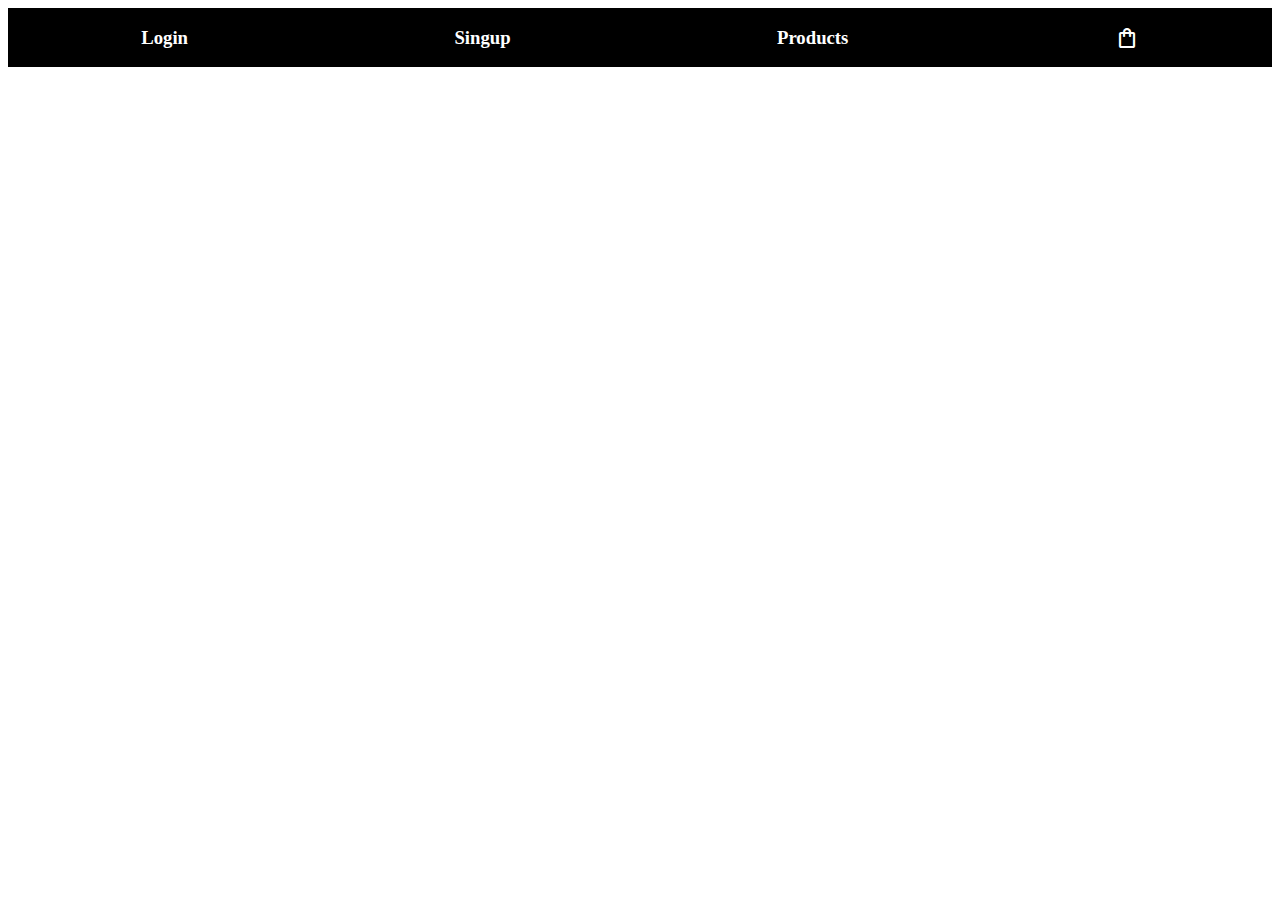
<file: index.html>
<!DOCTYPE html>
<html lang="en">
  <head>
    <meta charset="UTF-8" />
    <meta http-equiv="X-UA-Compatible" content="IE=edge" />
    <meta name="viewport" content="width=device-width, initial-scale=1.0" />
    <title>Home</title>
    
    <link rel="stylesheet" href="index.css">
    <link rel="stylesheet" href="https://fonts.googleapis.com/css2?family=Material+Symbols+Outlined:opsz,wght,FILL,GRAD@20..48,100..700,0..1,-50..200" />
  </head>

  <body>
    <div id="navbar">
      <h3>Login</h3>
      <h3>Singup</h3>
      <h3>Products</h3>
      <div style="display: flex; align-items: center;">
          <span onclick="bagsec()" class="material-symbols-outlined">
              shopping_bag
              </span>
          <div id="coffee_count"><p style="color:white;"></p>
        <!--Show total number of coffee added to bucket here, do not add anything only Total count. Not even "Count - 5" but like this "5" -->
      </div>
    </div>
    </div>

    <div id="menu">
      <!--Show coffee list here in grid format-->
      <!-- add an add to bucket button to each item, give it HTML id as 'add_to_bucket' -->
    </div>
  </body>
</html>
<script src="index.js"></script>
</file>
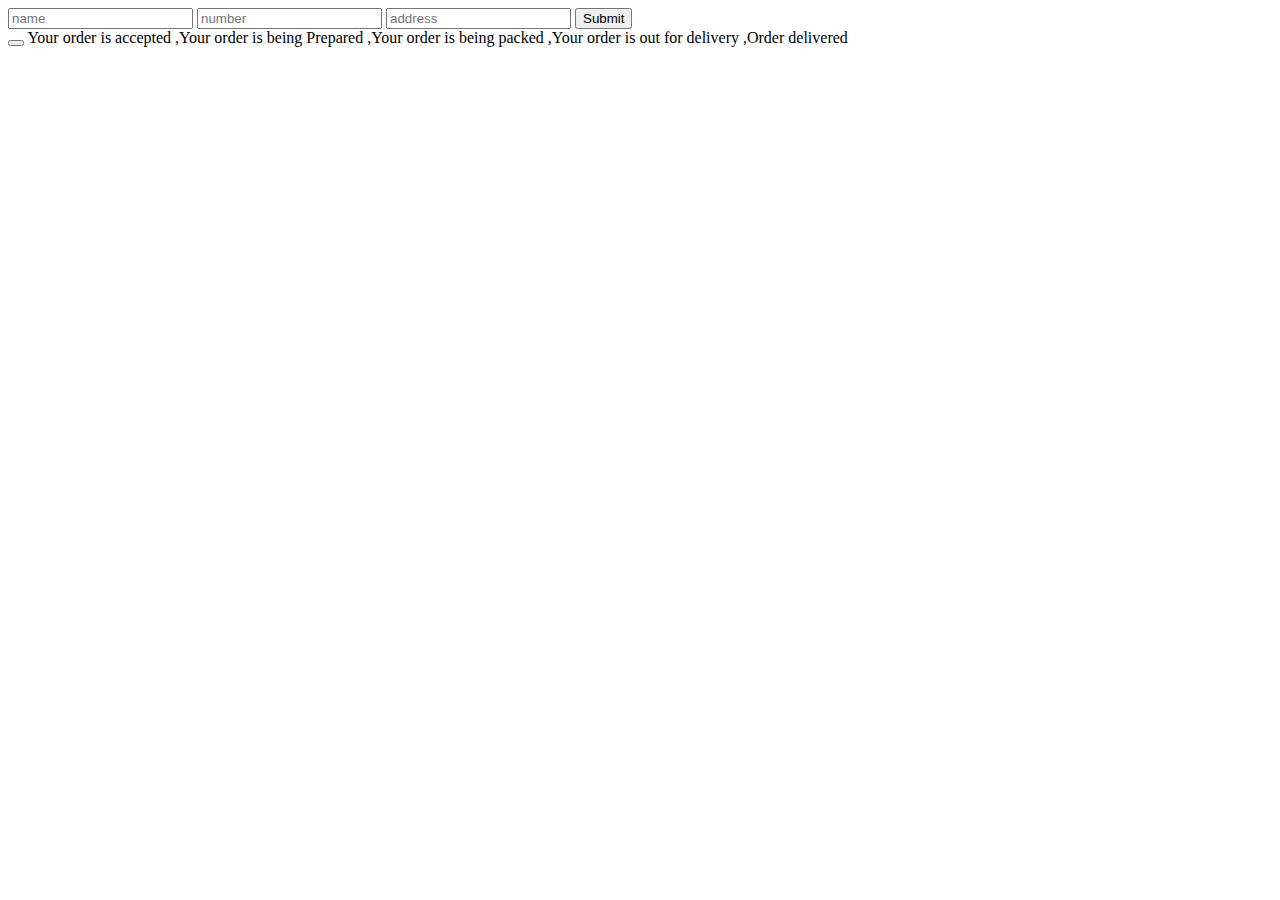
<file: checkout.html>
<!DOCTYPE html>
<html lang="en">
  <head>
    <meta charset="UTF-8" />
    <meta http-equiv="X-UA-Compatible" content="IE=edge" />
    <meta name="viewport" content="width=device-width, initial-scale=1.0" />
    <title>Checkout</title>
  </head>

  <body>
    <div id="order-form">
      <!--Add your form html element here-->
      <!--In form, give #name,#number and #address as HTML id's to relevant input elements -->
      <!-- confirm button with id "confirm" -->
      <form onsubmit="display()">
        <input type="text" placeholder="name" id="name">
        <input type="text" placeholder="number" id="number">
        <input type="text" placeholder="address" id="address">
        <input type="submit">
      </form>
    </div>
    <button id="confirm"></button>
  </body>
</html>
<script>
  let i=0
  mass=["Your order is accepted ","Your order is being Prepared ","Your order is being packed  ","Your order is out for delivery" ,"Order delivered"]
  let form=document.querySelector("form")
  function display(){
    event.preventDefault()
    let name=form.name.value
    let number=form.number.value
    let address=form.address.value
    while(i != mass.length){
      setTimeout(function(){
        console.log(mass[i])

    },3000)
    i++
    }

    // for(let i=0;i<mass.length;i++){
    //   setTimeout(function(){
    //     // alert(mass[i])
    //     console.log(mass[i])
    //   },3000)
    // }

  }

</script>
Your order is accepted ,Your order is being Prepared ,Your order is being packed  ,Your order is out for delivery ,Order delivered
</file>
<file: index.css>
#navbar{
    display: flex;
    background-color: black;
    justify-content: space-around;
align-items: center;
    
}
#navbar>h3,span{
    color: white;
    cursor: pointer;
}

#menu{
 display: grid;
 grid-template-columns: repeat(3,1fr)
}
#menu>div>img{
    width: 50%;
}
</file>
